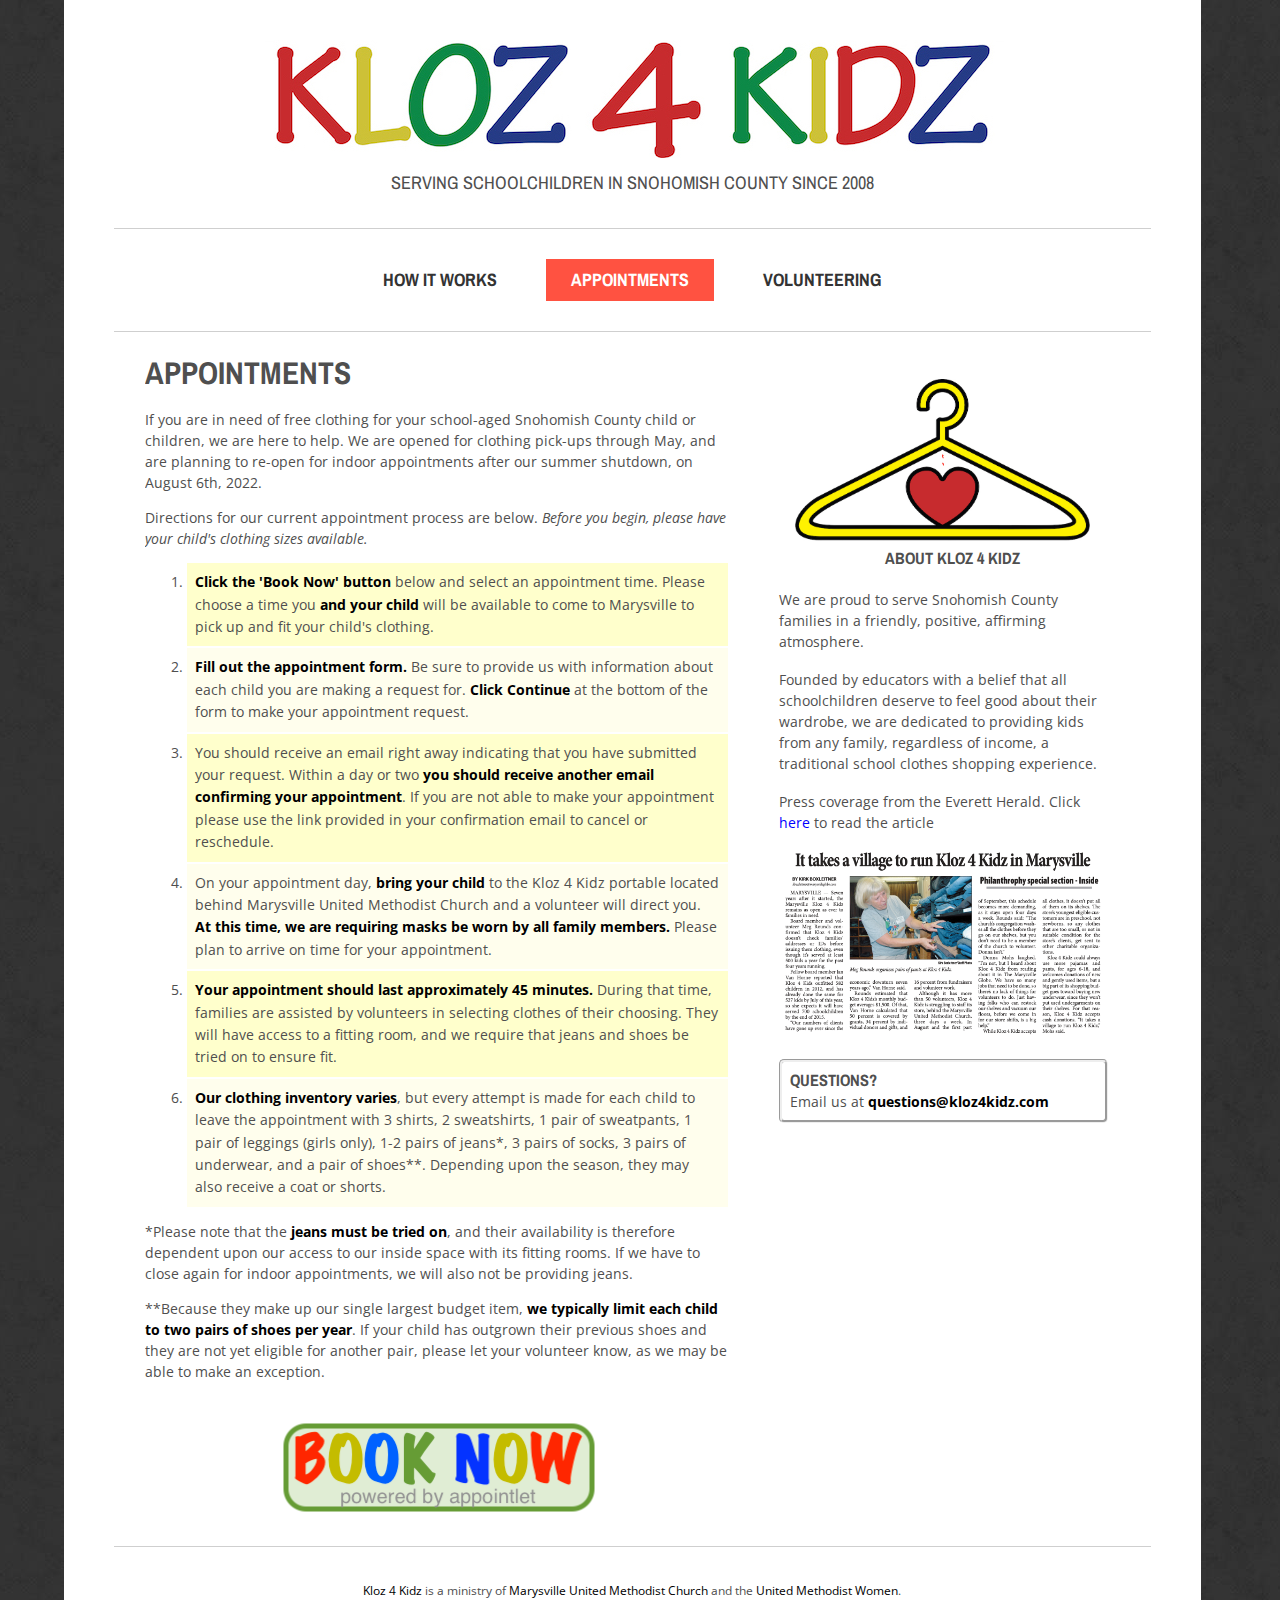
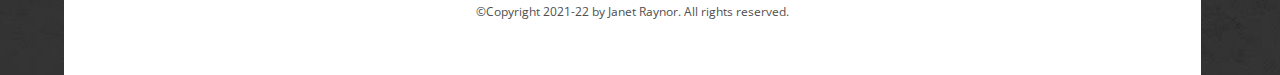
<file: index.html>
<!DOCTYPE html PUBLIC "-//W3C//DTD XHTML 1.0 Strict//EN" "http://www.w3.org/TR/xhtml1/DTD/xhtml1-strict.dtd">

<html xmlns="http://www.w3.org/1999/xhtml">
<head>
	<title>Kloz 4 Kidz</title>
	<link rel="icon" type="image/jpg" href="images/logoPic.jpg" />

	<meta http-equiv="Content-Type" content="text/html; charset=utf-8" />
	<meta name="description" content="Kloz 4 Kidz is a free clothing resources for school-aged children in Snohomish County" />
	
	<link href="default.css" rel="stylesheet" type="text/css" media="all" />
	<link href="https://fonts.googleapis.com/css?family=Open+Sans:400,300,600|Archivo+Narrow:400,700" rel="stylesheet" type="text/css" />

	<script type="text/javascript" src="javascript/k4k.js"></script>

	<!-- Google Analytics global site tag (gtag.js) - -->
	<script async src="https://www.googletagmanager.com/gtag/js?id=G-S3KCVB8NYC"></script>
	<script>
		window.dataLayer = window.dataLayer || [];
		function gtag(){
			dataLayer.push(arguments);
		}
		gtag('js', new Date());
		gtag('config', 'G-S3KCVB8NYC');
	</script>
</head>

<body onload="init()">
<div id="wrapper">
	<div id="header">
		<div id="logo">
			<span><img class="aligncenter" src="images/logoWords.jpg" alt="Kloz 4 Kidz"></span>
			<span>Serving schoolchildren in Snohomish County since 2008</span>
		</div>
	</div>
	<div id="menu">
		<ul>
			<li><a id="how-it-works-button" data-show="how-it-works">How It Works</a></li>
			<li><a id="appointments-button" data-show="appointments">Appointments</a></li>
			<li><a id="volunteering-button" data-show="volunteering">Volunteering</a></li>
		</ul>
	</div>
	<div id="page">
		<div id="displayed-content">
			<!-- dynamically populated -->
		</div>
		<div id="sidebar">
			<div class="sidebar-item"> 
				<img class="hanger-logo aligncenter" src="images/logoPic.jpg" alt="K4K Logo">	
				<h3 class="image-caption">About Kloz 4 Kidz</h3>
				<p>
					We are proud to serve Snohomish County families in a friendly, positive, affirming atmosphere.
				</p>
			</div>
			<div class="sidebar-item">
				<p>Founded by educators with a belief that all schoolchildren deserve to feel good about their wardrobe,
					we are dedicated to providing kids from any family, regardless of income, 
					a traditional school clothes shopping experience.
				</p>
			</div>
			<div class="sidebar-item">
				<p>Press coverage from the Everett Herald. Click <a>here</a> to read the article</p>
				<a href="images/everett-herald-article.pdf" target="_blank" class="tooltip">
					<img class="newspaper-article" src="images/newspaper.png" alt="News article: It takes a village to run Kloz 4 Kidz in Marysville">
					<span class="tooltiptext">View article</span>
				</a>
			</div>
			<div id="contact-info" class="sidebar-item">
				<h3>Questions?</h3>
				Email us at <span class="email"><b>questions@kloz4kidz.com</b></span>
			</div>
		</div>
	</div>
	<div id="footer">
		<p>
			<a href="https://www.kloz4kidz.com">Kloz 4 Kidz</a> is
			a ministry of <a href="http://www.marysvillumc.org">Marysville United Methodist Church</a>
			and the <a href="https://www.unitedmethodistwomen.org">United Methodist Women</a>.
			<br />
			&copy;Copyright 2021-22 by Janet Raynor.
			All rights reserved.
		</p>
	</div>
</div>

<!-- main page content when Appointments navigation is selected -->
<div id="content-appointments" style="display:none;">
	<h2>Appointments</h2>
	<p>
		If you are in need of free clothing for your school-aged Snohomish County child or children,
		we are here to help. We are opened for clothing pick-ups through May, and are planning to re-open for indoor
		appointments after our summer shutdown, on August 6th, 2022.
	</p>
	<p>
		Directions for our current appointment process are below. <i>Before you begin, please have your child's clothing sizes
			available.</i>
		<ol id="appt-instructions">
			<li><b>Click the 'Book Now' button</b> below and select an appointment time.
				Please choose a time you <b>and your child</b> will be available to come to Marysville 
				to pick up and fit your child's clothing.
			</li>
			<li><b>Fill out the appointment form.</b> Be sure to provide us with information about
				each child you are making a request for.
				<b>Click Continue</b> at the bottom of the form to make your appointment request.
			</li>
			<li>
				You should receive an email right away indicating that you have submitted your request. Within a day or two
				<b>you should receive another email confirming your appointment</b>.
				If you are not able to make your appointment please use the link provided in your
				confirmation email to cancel or reschedule.
			</li>
			<li>
				On your appointment day, <b>bring your child</b> to the Kloz 4 Kidz portable 
				located behind Marysville United Methodist Church and a volunteer will direct you.
				<b>At this time, we are requiring masks be worn by all family members.</b> 
				Please plan to arrive on time for your appointment.
			</li>
			<li>
				<b>Your appointment should last approximately 45 minutes.</b> During that time, 
				families are assisted by volunteers in selecting clothes of their choosing. 
				They will have access to a fitting room, and we require that jeans and shoes be tried on
				to ensure fit.
			</li>
			<li>
				<b>Our clothing inventory varies</b>, but every attempt is made 
				for each child to leave the appointment with 3 shirts, 2 sweatshirts, 1 pair of sweatpants, 
				1 pair of leggings (girls only), 1-2 pairs of jeans*, 3 pairs of socks, 3 pairs of underwear, 
				and a pair of shoes**. Depending upon the season, they may also receive a coat or shorts. 
			</li>
		</ol>
	</p>
	<p>
		*Please note that the <b>jeans must be tried on</b>, and their availability is 
		therefore dependent upon our access to our inside space with its fitting rooms. If we have to close again
		for indoor appointments, we will also not be providing jeans.
	</p>
	<p>
		**Because they make up our single largest budget item, <b>we typically limit each child to two pairs of shoes per year</b>.  
		If your child has outgrown their previous shoes and they are not yet eligible for another pair, 
		please let your volunteer know, as we may be able to make an exception.
	</p>
	<br>
	<a href="https://kloz4kidz.appointlet.com/s/shopping-time/pickup" target="_blank">
		<img class="aligncenter" src="images/bookingButton.png" alt="appointlet button">
	</a>
</div>
</body>

</html>

<!-- main page content when Volunteering navigation is selected -->
<div id="content-volunteering" style="display:none;">
	<h2>Volunteering</h2>
	<p>We always need volunteers! 
		We are an entirely volunteer-run organization; if you are considering coming to work with us, 
		we are grateful.  Without you we would not be able to continue serving Snohomish County families.
	</p>  
	<h3>Current highest volunteer needs: </h3>
	<ul>
		<li class="odd"><b>Our greatest ongoing need is for people to work directly with families.</b> 
			These volunteers sign up for one or more 3 hour shifts per month, during which they help with clothing sizing and selection,
			and keep records of client visits.  Training is provided, and a background check (provided by K4K) is required.
			Please note that <b>many of our dedicated, ongoing volunteers are in a high-risk age group for Covid-19,</b>
			and to protect their health, it is absolutely essential that we get more help in this area.
		</li>
		<li class="even">
			As we prepare to reopen our portable for in-person shopping, 
			we need volunteers to <b>sort donations and stock our shelves</b>.
			These volunteers check clothing for stains or tears, fold or hang them, and keep an eye on our inventory levels.
			A regular weekday morning commitment is preferred, but even a single session helps, 
			so this is a great way to pitch in if you don't have a lot of time to spare. 
		</li>
		<li class="odd">
			Because we launder all our clothing donations, 
			<b>we always need people to wash and dry loads of clothes at home.</b>
			This is a super simple, low-commitment way to help. Volunteers simply take a bag of clothes home,
			wash, dry, and fold it, and return it to us.
		</li>
		<li class="even">
			Do you have idea about another way you could help?  We want to hear your ideas!  
			Let us know what you're thinking!
		</li>
	</ul>
	<p>
		If you'd like more information about volunteering, have questions, or want to sign up, please email us 
		at <span class="email"><b>questions@kloz4kidz.com</b></span> or <span class="email"><b>k4kvolunteering@gmail.com</b></span>.
	</p>
	<h4>In the below 2018 video, hear some of our volunteers share in their own words why they choose to spend time working with Kloz 4 Kidz.</h4>
		<div id="video-container">
			<iframe src="https://player.vimeo.com/video/287537007" id="video" frameborder="0"  allow="autoplay; fullscreen"></iframe>
		</div>
	</p>
</div>

<!-- main page content when How It Works navigation is selected -->
<div id="content-how-it-works" style="display:none;">
	<h2>How It Works</h2>
	<p>
		We offer free clothing on a seasonal basis to <b>school-aged children</b> residing in Snohomish County.
		Size availability varies depending upon donations, but in general we stock sizes from 4T up to teen/adult XXL.
	</p>
	<p>
		A child may receive clothing from us a maximum of 3 times per year at 4 month intervals. At each visit, the child will receive
		a set of gently used, school-appropriate clothing.  This list is subject to change, as it is dependent on availability,
		but the clothing will generally consist of:
		<ul>
			<li>3 shirts</li>
			<li>2 sweatshirts</li>
			<li>1-2 pairs of pants</li>
			<li>3 pairs of underwear (new)</li>
			<li>3 pairs of socks (new)</li>
			<li>1 pair of shoes</li>
			<li>1 coat (October - March) <b>OR</b> 2-3 pairs shorts (April - September)</li>
		</ul>
	</p>
	<p>
		We are happy to be planning for a re-opening of our building for in-person appointments beginning in 
		August, 2022. Part of our mission is to give our families the school clothes shopping experience --  we have
		missed that and are looking forward to enjoying those in-person interactions again!  For the health and
		safety of you and our volunteers, please note that 
		<b>you and your children will be expected to wear a mask when in our space.</b>
	</p>
	<p>
		A return to indoor appointments will also give us access to our fitting rooms, so we can go back to providing
		jeans (1-2 pairs per visit).  
	</p>
	<p>
		To receive clothing for your child, please make an appointment using our online tool.
		As a part of the appointment process, you will be be asked questions about your child's age and clothing
		sizes and preferences.  Please plan your appointment for a time when your child can be present, as we
		will have them try on items prior to leaving.
	</p>
	<p>
		Get more information or begin your appointment process <a href="?appointments">here</a>.
	</p>
</div>
</file>
<file: default.css>
html, body {
	height: 100%;
	width: 90%;
	margin-left: auto;
	margin-right: auto;
	line-height: 150%;
}

body {
	margin: 0px;
	padding: 0px;
	background: #141414 url(images/background.jpg) repeat;
	font-family: 'Open Sans', sans-serif;
	font-size: 14px;
	color: #4F4F4F;
}

h1, h2, h3 {
	margin: 0;
	padding: 0;
	font-family: 'Archivo Narrow', sans-serif;
	text-transform: uppercase;
}

h2 {
	padding: 0 0 2% 0;
	font-size: 225%;
}

b {
	color: #000000
}

a {
	color: blue;
}

a:hover {
	text-decoration: none;
}

a img {
	border: none;
}

li {
	padding: 8px;
	line-height: 160%;
	margin: 2px;
}

li.odd {
	background: #fffeed;
}

li.even {
	background: #ffffcc;
}

#contact-info {
	width: 90%;
	border-style:groove;
	border-radius: 5px;
	padding: 8px;
}

.email {
	color:blue;
}

.image-caption {
	padding: 2% 2% 2% 8%;
	text-align: center;
}

.tooltip .tooltiptext {
  visibility: hidden;
  width: 10%;
  background-color: black;
  color: #ffffff;
  text-align: center;
  padding: 5px 0;
  border-radius: 6px;
 
  /* Position the tooltip text - see examples below! */
  position: absolute;
  z-index: 1;
  left: 70%;
  top: 125%;
}

.tooltip:hover .tooltiptext {
	visibility: visible;
}

img.alignleft {
	float: left;
}

img.alignright {
	float: right;
}

img.aligncenter {
	margin-left: auto;
	margin-right: auto;
	display:block;
}


/** WRAPPER */
#wrapper {
	width: 100%;
	padding: 0px 50px;
	background: #FFFFFF;
	margin: 0px auto;
}

/** HEADER */
#header {
	width: 90%;
	margin-left: auto;
	margin-right: auto;
}

/** LOGO */
#logo {
	width: 100%;
	margin-left: auto;
	margin-right: auto;
	padding: 30px 0px 30px 0px;
}

#logo img {
	margin: 5px;
	display: inline-block;
	align-items: center;
}

#logo span {
	margin: 5px;
	display: block;
	text-align: center;
	text-transform: uppercase;
	font-family: 'Archivo Narrow', sans-serif;
	font-size: 1.30em;
}

/** MENU */
#menu {
	padding: 20px 0px;
	border-top: 1px solid #CFCFCF;
	border-bottom: 1px solid #CFCFCF;
}

#menu ul {
	margin: 0px;
	padding: 0px;
	list-style: none;
	line-height: normal;
	text-align: center;
}

#menu li {
	display: inline-block;
}

#menu a {
	display: block;
	padding: 10px 25px;
	text-decoration: none;
	text-transform: uppercase;
	font-family: 'Archivo Narrow', sans-serif;
	font-size: 18px;
	font-weight: 700;
	color: #333333;
}

#menu a:hover {
	text-decoration: underline;
}

#menu .active-button a {
	background: #FF5241;
	color: #FFFFFF;
}

/** PAGE */
#page {
	max-width: 94%;
	overflow: hidden;
	margin-left: 3%;
	padding: 30px 0px;
	
}

/** CONTENT */
#displayed-content {
	float: left;
	width: 60%;
}

#displayed-content span.center {
	width: 90%;
	margin-left: auto;
	margin-right: auto;
}

/** SIDEBAR */
#sidebar {
	float: right;
	width: 35%;
}

img.hanger-logo {
	width: 90%
}

.sidebar-item {
	width: 96%;
	margin-top: 5%;
}

img.newspaper-article {
	width:100%;
}

/* Footer */
#footer {
	width: 100%;
	padding: 2% 0 4% 0;
	border-top: 1px solid #CFCFCF;
}

#footer p {
	font-size: 12px;
	text-align: center;
}

#footer a {
	color:#000000;
	text-decoration: none;
}

#video-container {
	position: relative;
	padding-top: 56.26%;
   }
   
#video {
	position: absolute;
	top: 0;
	left: 0;
	margin-left: 5%;
	width: 85%;
	height: 85%;
}
</file>
